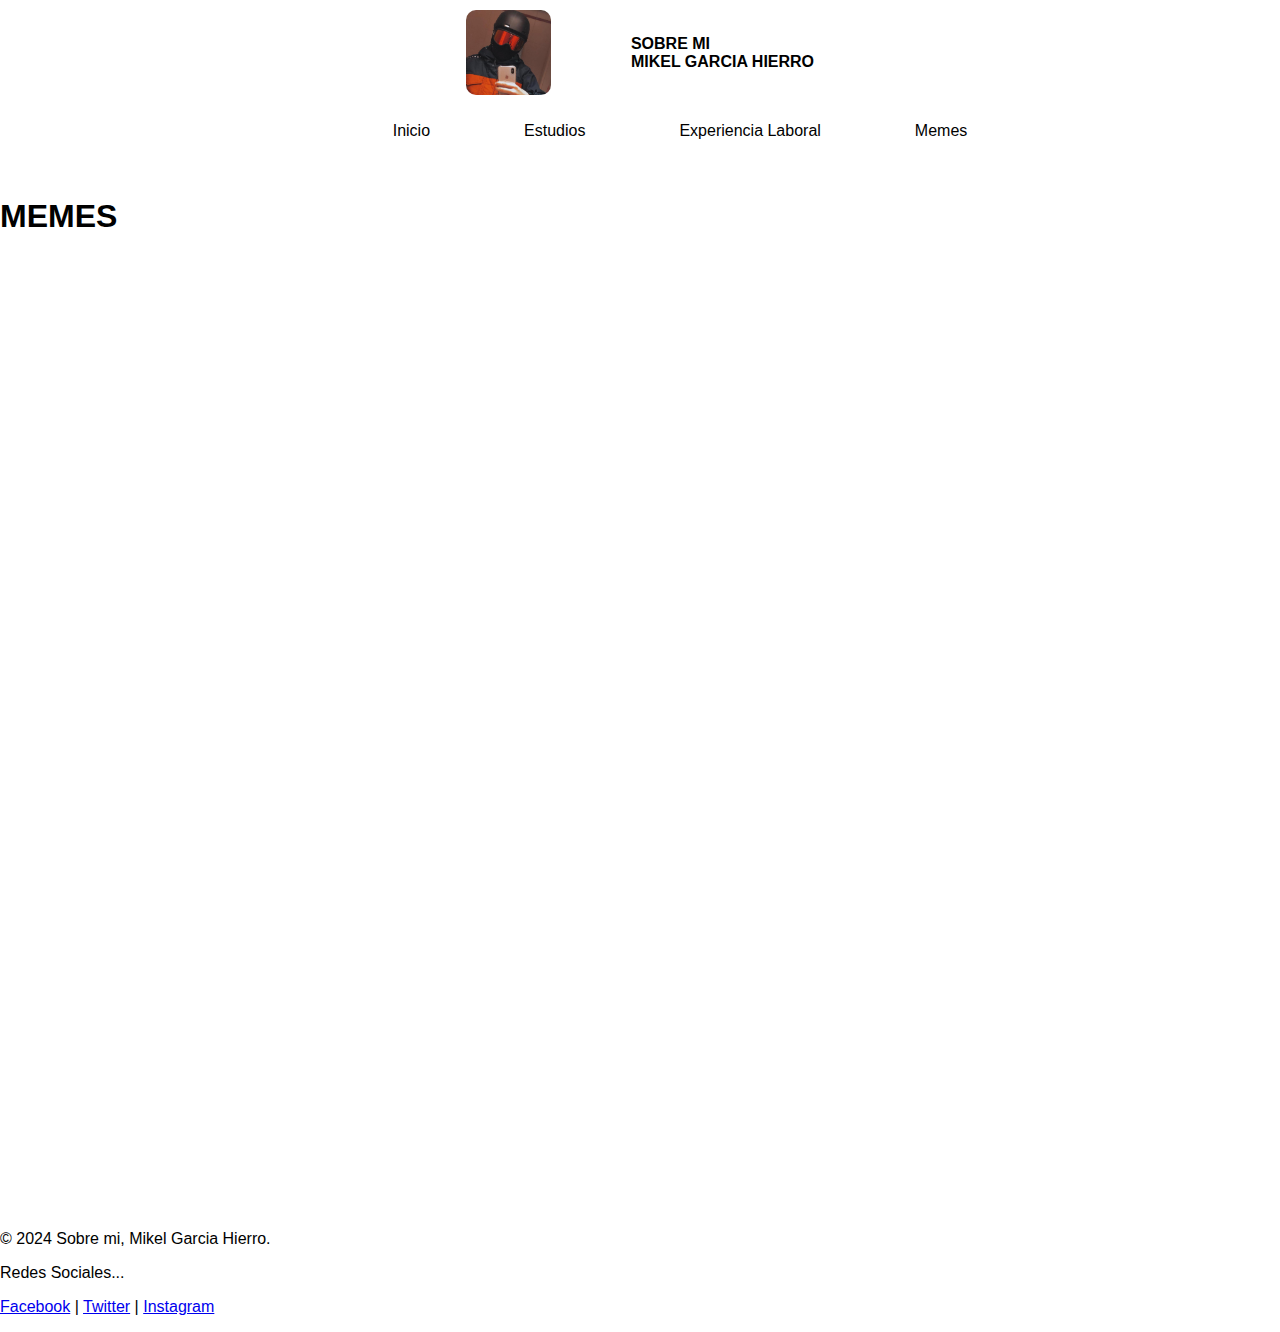
<file: memes.html>
<!DOCTYPE html>
<html lang="es">
<head>
  <meta charset="UTF-8">
  <meta name="viewport" content="width=device-width, initial-scale=1.0">
  <link rel="icon" href="IMG\Favicon.png" type="image/x-icon">
  <title>Inicio</title>
  <link rel="stylesheet" href="EstilosMemes.css">
</head>
<body>
  <header>
    <nav class="header-1">
      <img class="ftheader" src="IMG\FotoHeader.jpg" height="85px" width="85px">
      <ul id="uno"><b>
        <li>SOBRE MI</li>
        <li>MIKEL GARCIA HIERRO</li>
      </ul></b>
    </nav>
    <nav>
      <a href="index.html"> Inicio</a>
      <a href="Estudios.html"> Estudios</a>
      <a href="Experiencia.html"> Experiencia Laboral</a>
      <a href="memes.html"> Memes</a>
   </nav>
  </header>
<h1 class="tit">MEMES</h1>
<div class="meme">
<iframe width="560" height="315" src="https://www.youtube.com/embed/eq_buNz1lio?si=VkPOp_3XLp_yvYZ9" title="YouTube video player" frameborder="0" 
allow="accelerometer; autoplay; clipboard-write; 
encrypted-media; gyroscope; picture-in-picture; web-share" referrerpolicy="strict-origin-when-cross-origin" allowfullscreen></iframe>
<iframe width="560" height="315" src="https://www.youtube.com/embed/NvvrjG5msFs?si=gNKbxcfF5bnSQgZt" title="YouTube video player" 
frameborder="0" allow="accelerometer; autoplay; clipboard-write; encrypted-media; gyroscope; 
picture-in-picture; web-share" referrerpolicy="strict-origin-when-cross-origin" allowfullscreen></iframe>
<iframe width="560" height="315" src="https://www.youtube.com/embed/Zcb8yPEItwA?si=Z0jOAtP87MT7RZZf" title="YouTube video player" frameborder="0" allow="accelerometer; autoplay; clipboard-write; encrypted-media; gyroscope; picture-in-picture; web-share" referrerpolicy="strict-origin-when-cross-origin" allowfullscreen></iframe>
</div>
<div class="meme">
  <iframe width="560" height="315" src="https://www.youtube.com/embed/YDwiDkxjRgQ?si=4c_YycZ3Xf0JWmw8" title="YouTube video player" frameborder="0" allow="accelerometer; autoplay; clipboard-write; encrypted-media; gyroscope; picture-in-picture; web-share" referrerpolicy="strict-origin-when-cross-origin" allowfullscreen></iframe>
  <iframe width="560" height="315" src="https://www.youtube.com/embed/g4T5rrbKWcY?si=kuSBO0ZGa0uLvRMo" title="YouTube video player" frameborder="0" allow="accelerometer; autoplay; clipboard-write; encrypted-media; gyroscope; picture-in-picture; web-share" referrerpolicy="strict-origin-when-cross-origin" allowfullscreen></iframe>

 
</div>
  <footer>
    <p>&copy; 2024 Sobre mi, Mikel Garcia Hierro.</p>
    <p>Redes Sociales...</p>
    <p>
      <a href="https://facebook.com" target="_blank">Facebook</a> |
      <a href="https://twitter.com" target="_blank">Twitter</a> |
      <a href="https://instagram.com" target="_blank">Instagram</a>
    </p>
  </footer>
</file>
<file: EstilosMemes.css>
header {
    display: flex;
    flex-direction: column;
    align-items: center;
}

nav {
    display: flex;
    align-items: center;
    padding: 10px;
}

nav img {
    margin-right: 80px;
} 

nav ul {
    list-style-type: none;
    padding: 0;
    margin: 0;
}

nav a {
    margin-left: 80px;
    text-decoration: none;
    color: inherit;
    padding: 7px;
}

nav a:hover{
    background-color: lightskyblue;
}

#uno li {
    margin: 0;
}
header {
    border-bottom: 10px solid rgb(255, 255, 255); 
    padding-bottom: 10px;
    width: 100%;      
    background-image: url(https://i.pinimg.com/originals/3f/14/c4/3f14c4421a628c3320da197bd6ce6e1e.jpg);
    background-size: cover    
}
body {
    margin: 0;
    font-family: Arial, sans-serif;
    display: block;
    justify-content: center;
    align-items: center;
    height: auto;
    width: auto;
    background-image: url(https://www.publicdomainpictures.net/pictures/230000/nahled/blue-textured-background-1505272752YVV.jpg);
}
.ftheader{
    border-radius: 10px;
}
</file>
